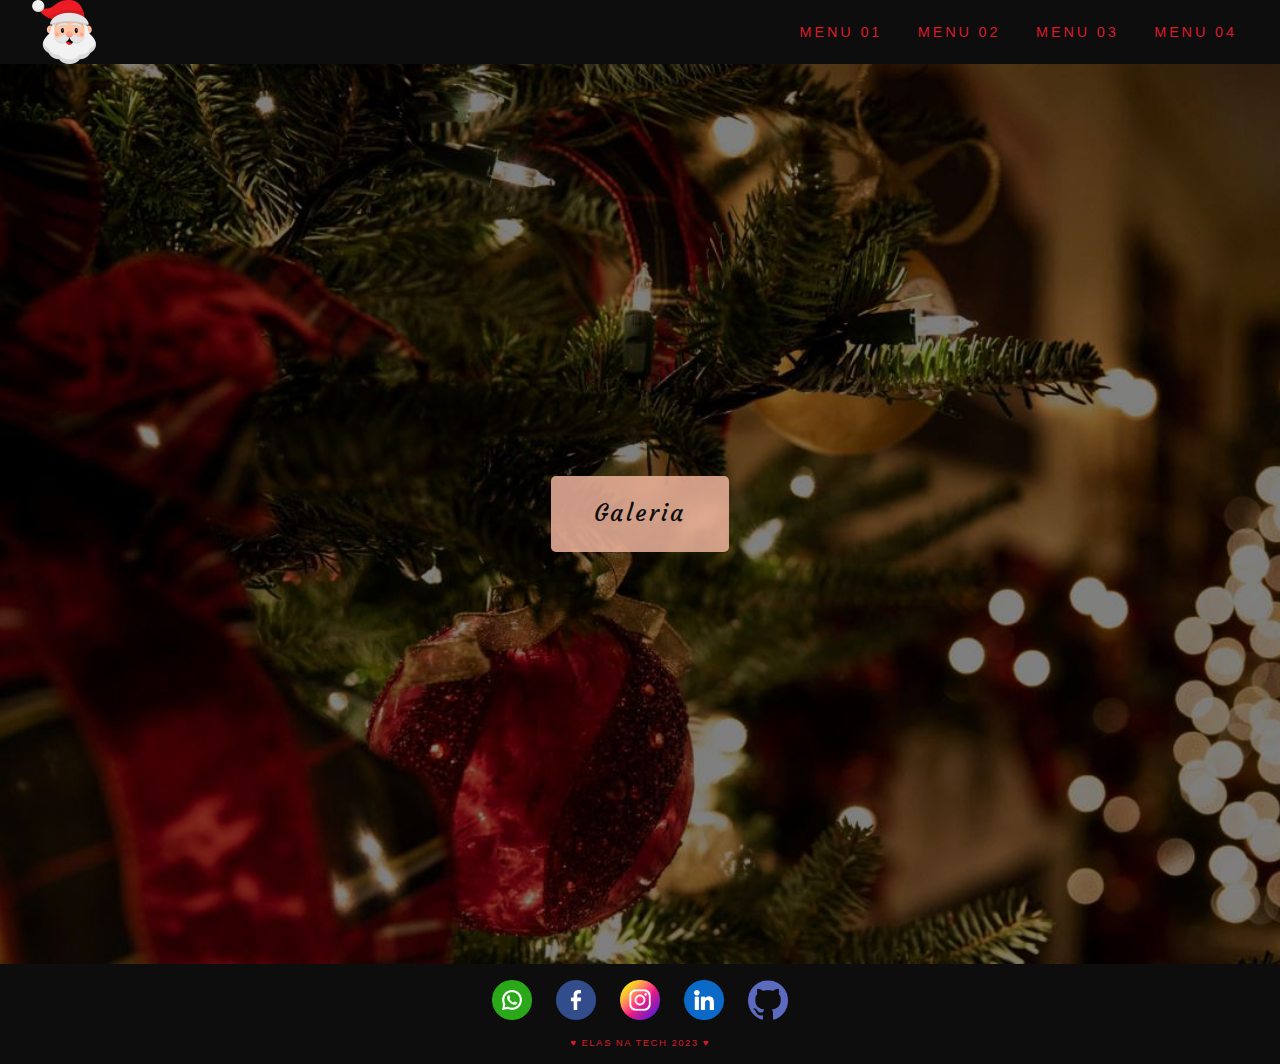
<file: index.html>
<!DOCTYPE html>
<html lang="pt-br">

<head>
    <meta charset="UTF-8">
    <meta name="viewport" content="width=device-width, initial-scale=1.0">
    <title>:: Aula 14 ♥ ::</title>
    <link rel="shortcut icon" href="imagens/_favicon.ico" type="image/x-icon">
    <link rel="stylesheet" href="https://fonts.googleapis.com/css2?family=Material+Symbols+Rounded:opsz,wght,FILL,GRAD@20..48,100..700,0..1,-50..200" />
    <link rel="preconnect" href="https://fonts.googleapis.com">
    <link rel="preconnect" href="https://fonts.gstatic.com" crossorigin>
    <link href="https://fonts.googleapis.com/css2?family=Courgette&display=swap" rel="stylesheet">
    <link rel="stylesheet" href="estilo.css">
    <link rel="stylesheet" href="normalize.css">
</head>


<body>

    <header class="header">
        <img src="imagens/logo.png" alt="" class="header_logo">
        <span id="hamburguer" class="material-symbols-rounded">
            menu
        </span>
        <nav id="itens_menu" class="header_nav">
            <ul>
                <li><a href="#">Menu 01</a></li>
                <li><a href="#">Menu 02</a></li>
                <li><a href="#">Menu 03</a></li>
                <li><a href="#">Menu 04</a></li>
            </ul>
        </nav>
    </header>

    <main>
        <section class="fundo_main">
            <div class="galeria">
                <a href="galeria.html" target="_blank">Galeria</a>
            </div>
        </section>
    </main>


    <footer>
        <div class="logos_footer">
            <div>
                <a href="#">
                    <img src="imagens/whatsapp.png" alt="" class="tamanho">
                </a>
            </div>
            <div>
                <a href="#">
                    <img src="imagens/facebook.png" alt="" class="tamanho">
                </a>
            </div>
            <div>
                <a href="">
                    <img src="imagens/instagram.png" alt="" class="tamanho">
                </a>
            </div>
            <div>
                <a href="">
                    <img src="imagens/linkedin.png" alt="" class="tamanho">
                </a>
            </div>
            <div>
                <a href="">
                    <img src="imagens/github.png" alt="" class="tamanho">
                </a>
            </div>
        </div>
        <p class="texto_footer">
            ♥ Elas na Tech 2023 ♥
        </p>
    </footer>

    <script>
        var hamburguer = document.getElementById('hamburguer');
        var itensMenu = document.getElementById('itens_menu');

        hamburguer.addEventListener('click', aparecer);

        function aparecer() {
            if (itens_menu.style.display == 'block') {
                itensMenu.classList.remove('show');
            } else {
                itensMenu.classList.toggle('show');
            }
        }
    </script>
</body>

</html>
</file>
<file: estilo.css>
html{
    font-family: sans-serif;
}

.header{
    text-align: center;
    margin: auto;
    background-color: #0D0D0D;
}

.header_logo{
    width: 4em;
    height: auto;
}

#hamburguer{
    background-color: #D91A2A;
    color: #F2F2F2;
    display: block;
    text-align: center;
    padding: 0.3em;
    cursor: pointer;
    font-size: 2em;
}

.header_nav{
    background-color: #0D0D0D;
    display: none;
}

.header_nav.show {
    display: block;
}


ul{
    margin: 0;
}

.header_nav ul{
    list-style-type: none;
    padding: 0;
    text-transform: uppercase;
    letter-spacing: .2em;
    font-size: .8em;
}

.header_nav a{
    color: #D91A2A;
    text-decoration: none;
    display: block;
    padding: 1em;
}

.header_nav a:hover{
    background-color: color-mix(in srgb, #D91A2A, #ffffff 50%);
    color: #0D0D0D;
}

@media screen and (min-width: 48em){/*768px maior que*/

    #hamburguer{
        display: none;
    }

    .header{
        display: flex;
        justify-content: space-between;
        align-items: center;
        background-color: #0D0D0D;
    }


    .header_logo{
        margin-left: 2em;
    }


    .header_nav{
        display: block;
    }


    .header_nav ul{
        margin-right: 2em;
        font-size: .9em;
    }


    .header_nav li{
        display: inline-block;
    }


    .header_nav a{
        border-radius: 5px;
    }


    .header_nav a:hover{
        background-color: #D91A2A;
        color: #F2F2F2;
    }
}

.fundo_main{
    background-image: url(imagens/fundo.jpg);
    background-size: cover;
    background-position: left center;
    background-repeat: no-repeat;
    height: 100vh;
    display: flex;
    align-items: center;
    justify-content: center;
}

div.galeria a{
    text-decoration: none;
    color: #0D0D0D;
    display: inline-block;
    background-color: #f2b6a0d6;
    padding: 1em 1.8em;
    font-size: 1.5em;
    border-radius: 5px;
    letter-spacing: .1em;
    font-family: 'Courgette', cursive;
}

div.galeria a:hover{
    background-color: #0d0d0dd5;
    color: #F2B6A0;
}


footer{
    background-color: #0D0D0D;
    padding: 1em;
    text-align: center;
}

.logos_footer{
    display: flex;
    flex-direction: column;
    gap: 1em;
}

.tamanho{
    width: 2.5em;
}

.texto_footer{
    font-size: 0.6em;
    text-transform: uppercase;
    letter-spacing: 0.15em;
    margin:0;
    padding-top: .8rem;
    color: #D91A2A;
}

@media screen and (min-width: 48em){/*768px maior que */

    .logos_footer{
        flex-direction: row;
        justify-content: center;
        gap:1.5em;
    }

}
</file>
